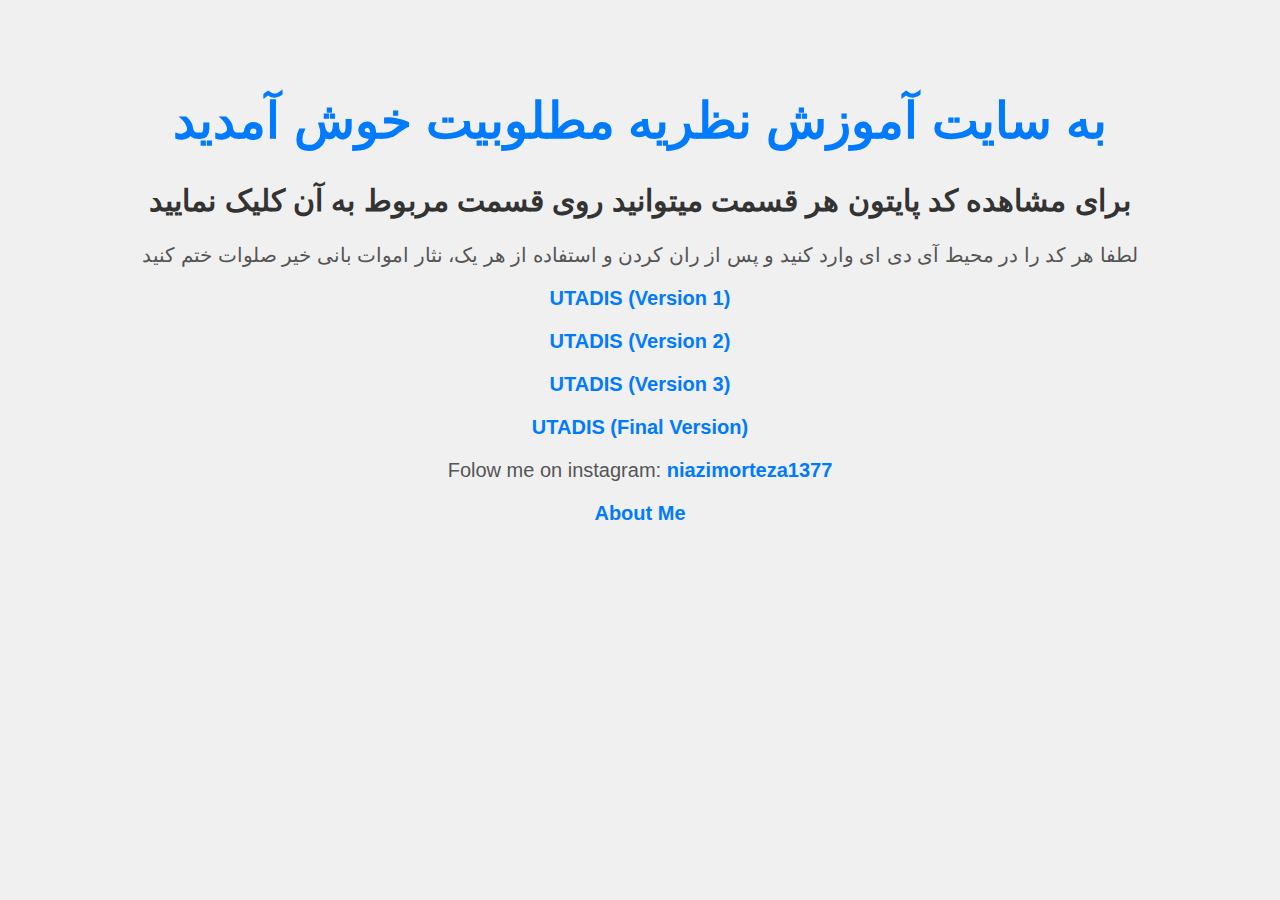
<file: index.html>
<!-- <!DOCTYPE html>
<html>
<head>
    <title>My First Webpage</title>
    <link rel="stylesheet" href="style.css">
</head>
<body>
    <h1>Hello, I'm Learning Web Development!</h1>
    <h2>My Name Is Morteza Niazi</h2>
    <p>This is my first webpage created with HTML and CSS.</p>
    <p2>Did you recieved any Rey Gandom?</p2>
    <p3>Salam Hadi Jan</p3>
    <img scr="profile.jpg" alt="My Profile Picture" width="200">
    <p>
        Folow me on instagram:
        <a href="https://www.instagram.com/niazimorteza1377" target="_blank">ho ali instagram</a>
    </p>
    <p>
        <a href="about.html">About Me</a>
    </p>
</body>
</html> -->


<!DOCTYPE html>
<html>
<head>
    <title>UTADIS</title>
    <link rel="stylesheet" href="style.css">
</head>
<body>
    <h1>به سایت آموزش نظریه مطلوبیت خوش آمدید</h1>
    <h2>برای مشاهده کد پایتون هر قسمت میتوانید روی قسمت مربوط به آن کلیک نمایید</h2>
    <p>لطفا هر کد را در محیط آی دی ای وارد کنید و پس از ران کردن و استفاده از هر یک، نثار اموات بانی خیر صلوات ختم کنید</p>
    

    <p>
        <a href="utadis.html">UTADIS (Version 1)</a>
    </p>

    <p>
        <a href="utadis2.html">UTADIS (Version 2)</a>
    </p>

    <p>
        <a href="utadis3.html">UTADIS (Version 3)</a>
    </p>

    <p>
        <a href="utadisfinal.html">UTADIS (Final Version)</a>
    </p>


    <p>
        Folow me on instagram:
        <a href="https://www.instagram.com/niazimorteza1377" target="_blank">niazimorteza1377</a>
    </p>
    <p>
        <a href="about.html">About Me</a>
    </p>

</body>
</html>
</file>
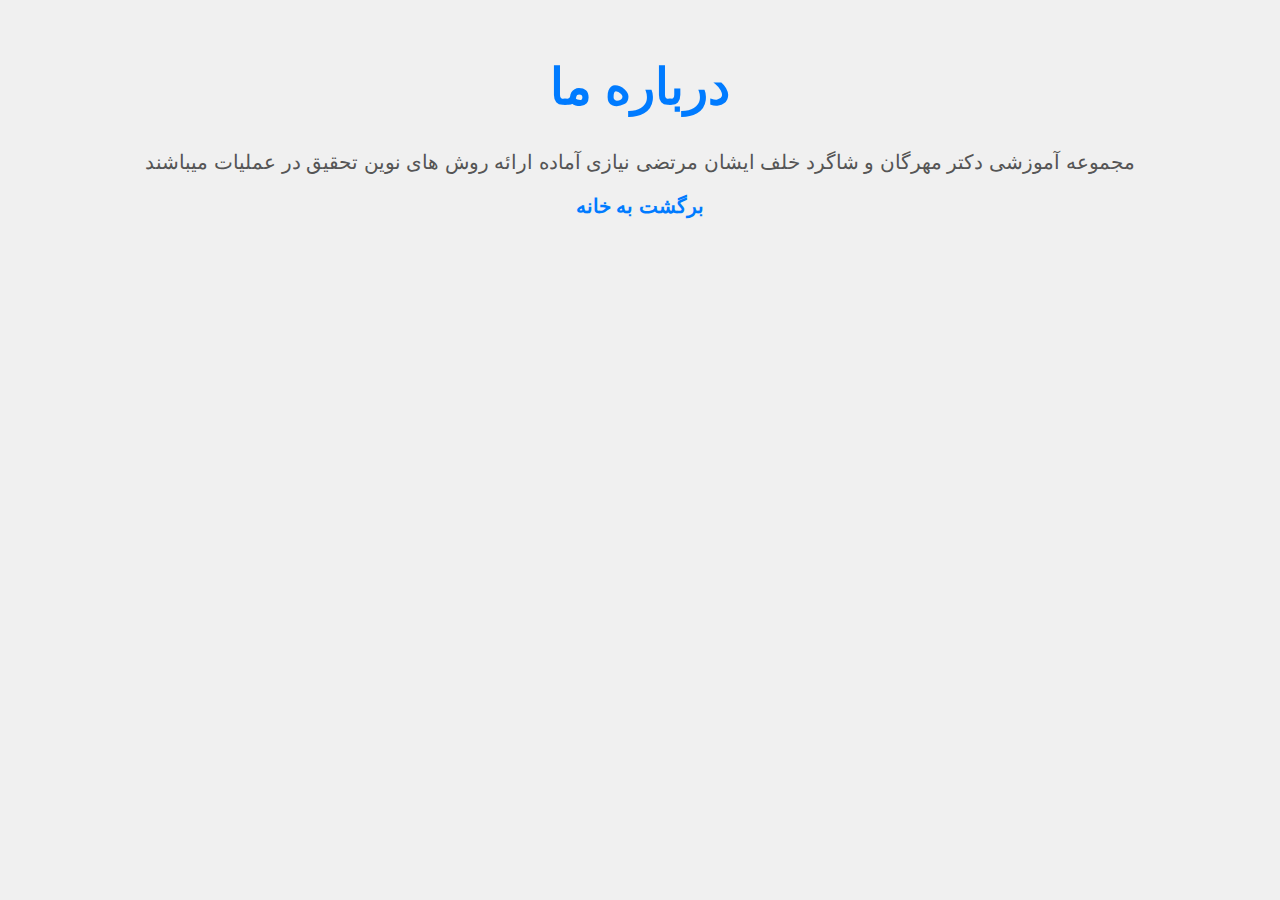
<file: about.html>
<!-- <html>
<head>
    <title>About Me</title>
    <link rel="stylesheet" href="style.css">
</head>

<body>
    <h1>About Me</h1>
    <p>Hello! My name is Morteza. I'm Hadi's friend and I'm so happy to have a friend such him</p>
    <p><a href="index.html">Back to Home</a></p>
</body>
</html> -->

<html>
<head>
    <title>About Me</title>
    <link rel="stylesheet" href="style.css">
</head>

<body>
    <h1>درباره ما</h1>
    <p>مجموعه آموزشی  دکتر مهرگان و شاگرد خلف ایشان مرتضی نیازی آماده ارائه روش های نوین تحقیق در عملیات میباشند</p>
    <p><a href="index.html">برگشت به خانه</a></p>
</body>
</html>
</file>
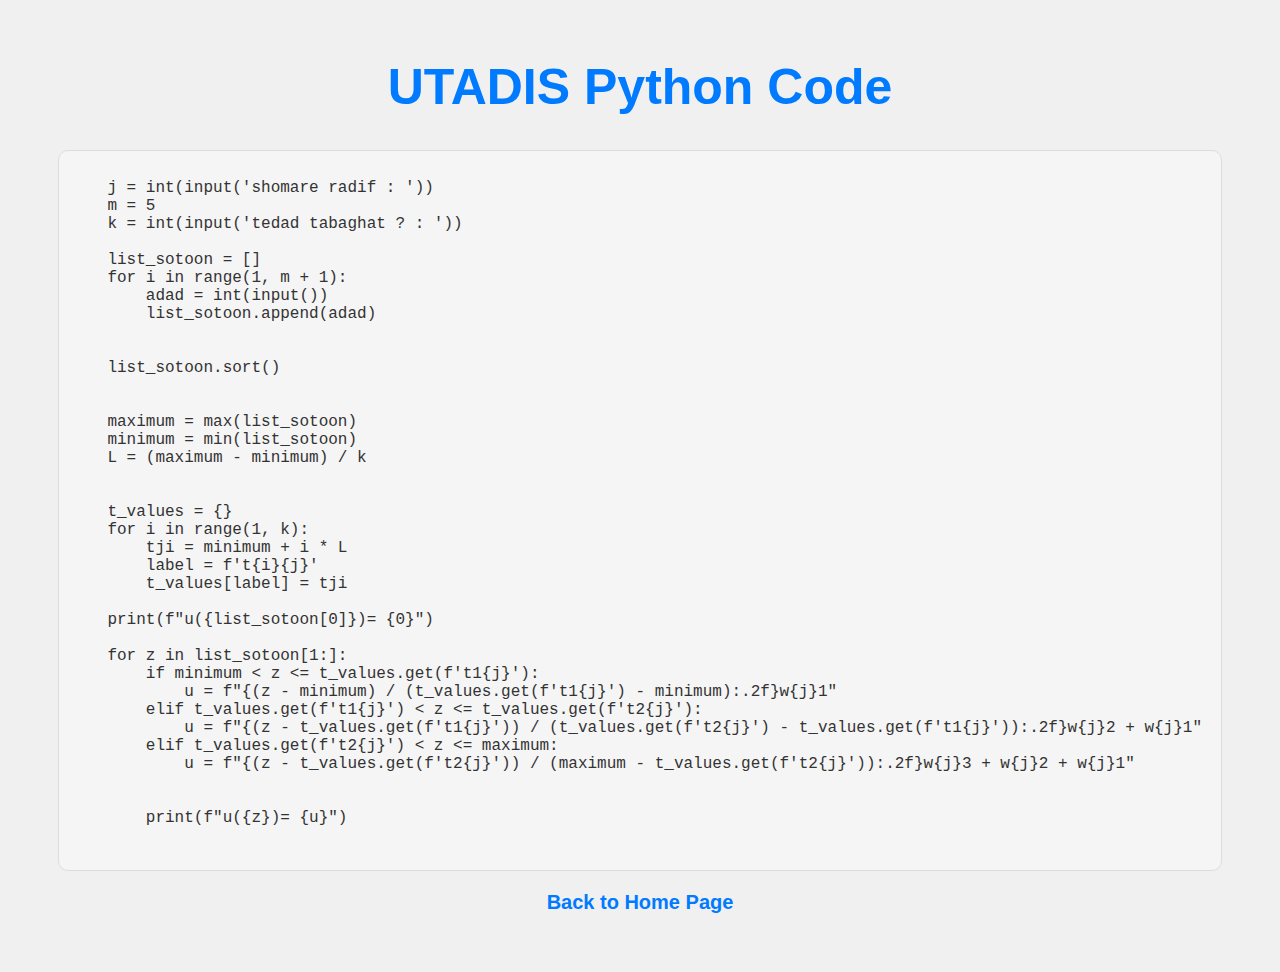
<file: utadis.html>
<html>
    <head>
        <title>UTADIS</title>
        <link rel="stylesheet" href="style.css"
    </head>

    <body>
        <h1>UTADIS Python Code</h1>
        <pre>
            <code>
    j = int(input('shomare radif : '))
    m = 5
    k = int(input('tedad tabaghat ? : '))
    
    list_sotoon = []
    for i in range(1, m + 1):
        adad = int(input())
        list_sotoon.append(adad)
    
    
    list_sotoon.sort()
    
    
    maximum = max(list_sotoon)
    minimum = min(list_sotoon)
    L = (maximum - minimum) / k
    
    
    t_values = {}
    for i in range(1, k):
        tji = minimum + i * L
        label = f't{i}{j}'
        t_values[label] = tji
    
    print(f"u({list_sotoon[0]})= {0}")
    
    for z in list_sotoon[1:]:
        if minimum < z <= t_values.get(f't1{j}'):
            u = f"{(z - minimum) / (t_values.get(f't1{j}') - minimum):.2f}w{j}1"
        elif t_values.get(f't1{j}') < z <= t_values.get(f't2{j}'):
            u = f"{(z - t_values.get(f't1{j}')) / (t_values.get(f't2{j}') - t_values.get(f't1{j}')):.2f}w{j}2 + w{j}1"
        elif t_values.get(f't2{j}') < z <= maximum:
            u = f"{(z - t_values.get(f't2{j}')) / (maximum - t_values.get(f't2{j}')):.2f}w{j}3 + w{j}2 + w{j}1"
    
     
        print(f"u({z})= {u}")
            </code>
        </pre>
        <p><a href="index.html">Back to Home Page</a></p>
    </body>

</html>
</file>
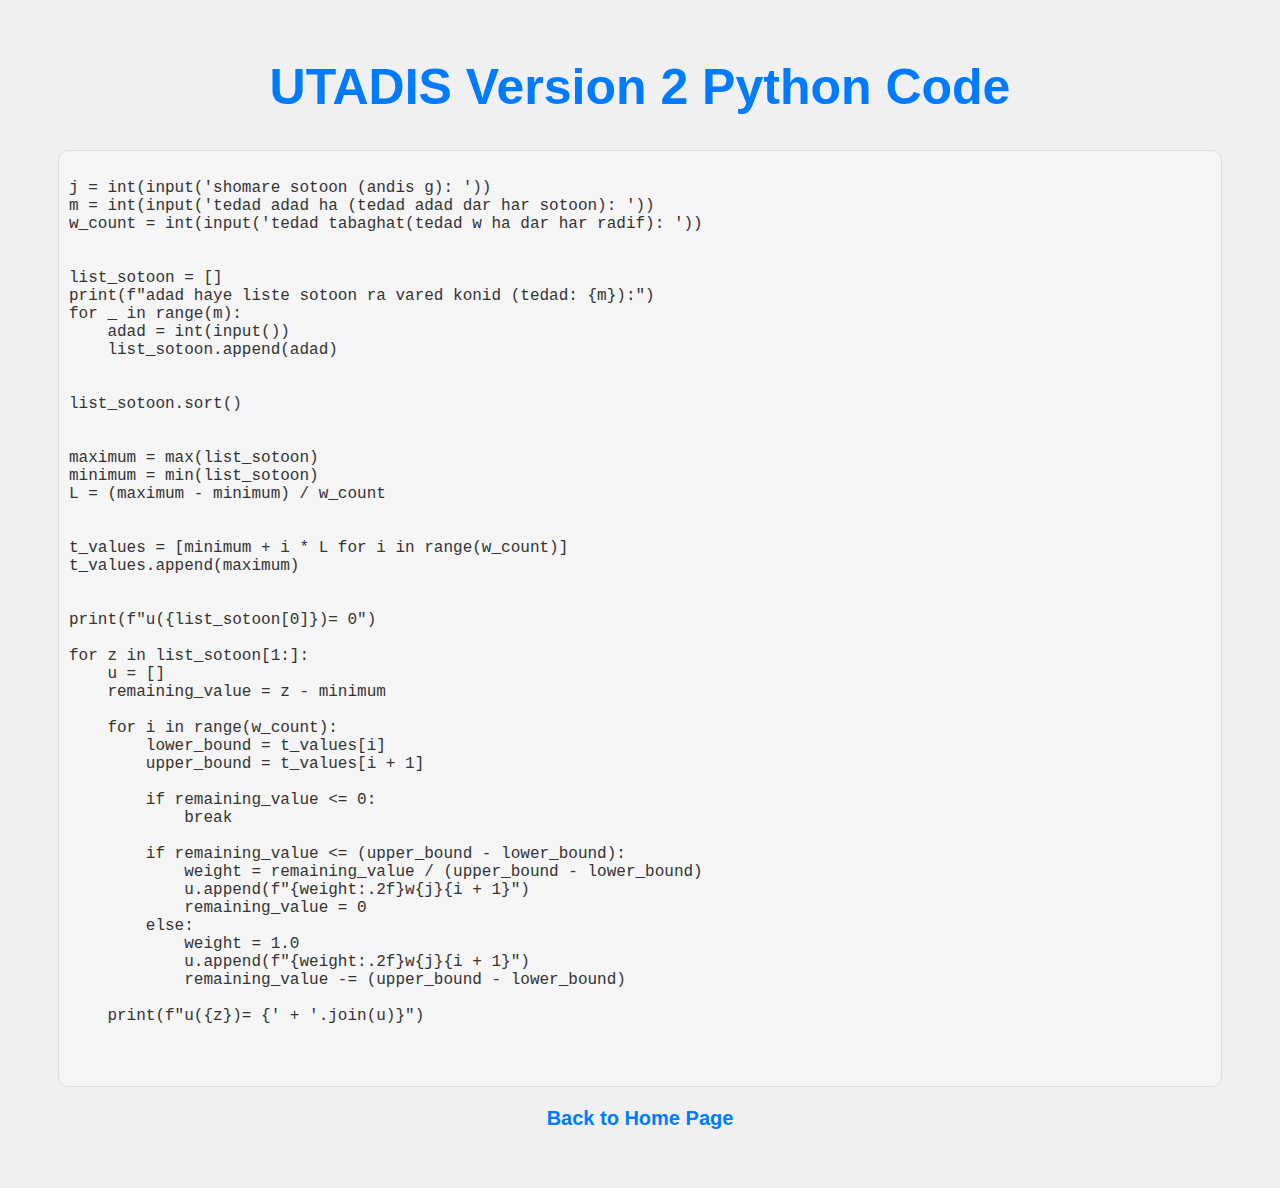
<file: utadis2.html>
<html>
    <head>
        <title>UTADIS Version 2</title>
        <link rel="stylesheet" href="style.css"
    </head>

    <body>
        <h1>UTADIS Version 2 Python Code</h1>
        <pre>
            <code>
j = int(input('shomare sotoon (andis g): '))
m = int(input('tedad adad ha (tedad adad dar har sotoon): '))
w_count = int(input('tedad tabaghat(tedad w ha dar har radif): '))


list_sotoon = []
print(f"adad haye liste sotoon ra vared konid (tedad: {m}):")
for _ in range(m):
    adad = int(input())
    list_sotoon.append(adad)


list_sotoon.sort()


maximum = max(list_sotoon)
minimum = min(list_sotoon)
L = (maximum - minimum) / w_count


t_values = [minimum + i * L for i in range(w_count)]
t_values.append(maximum)  


print(f"u({list_sotoon[0]})= 0")

for z in list_sotoon[1:]:
    u = []
    remaining_value = z - minimum

    for i in range(w_count):
        lower_bound = t_values[i]
        upper_bound = t_values[i + 1]

        if remaining_value <= 0:
            break

        if remaining_value <= (upper_bound - lower_bound):
            weight = remaining_value / (upper_bound - lower_bound)
            u.append(f"{weight:.2f}w{j}{i + 1}")
            remaining_value = 0
        else:
            weight = 1.0
            u.append(f"{weight:.2f}w{j}{i + 1}")
            remaining_value -= (upper_bound - lower_bound)

    print(f"u({z})= {' + '.join(u)}")

            </code>
        </pre>
        <p><a href="index.html">Back to Home Page</a></p>
    </body>

</html>
</file>
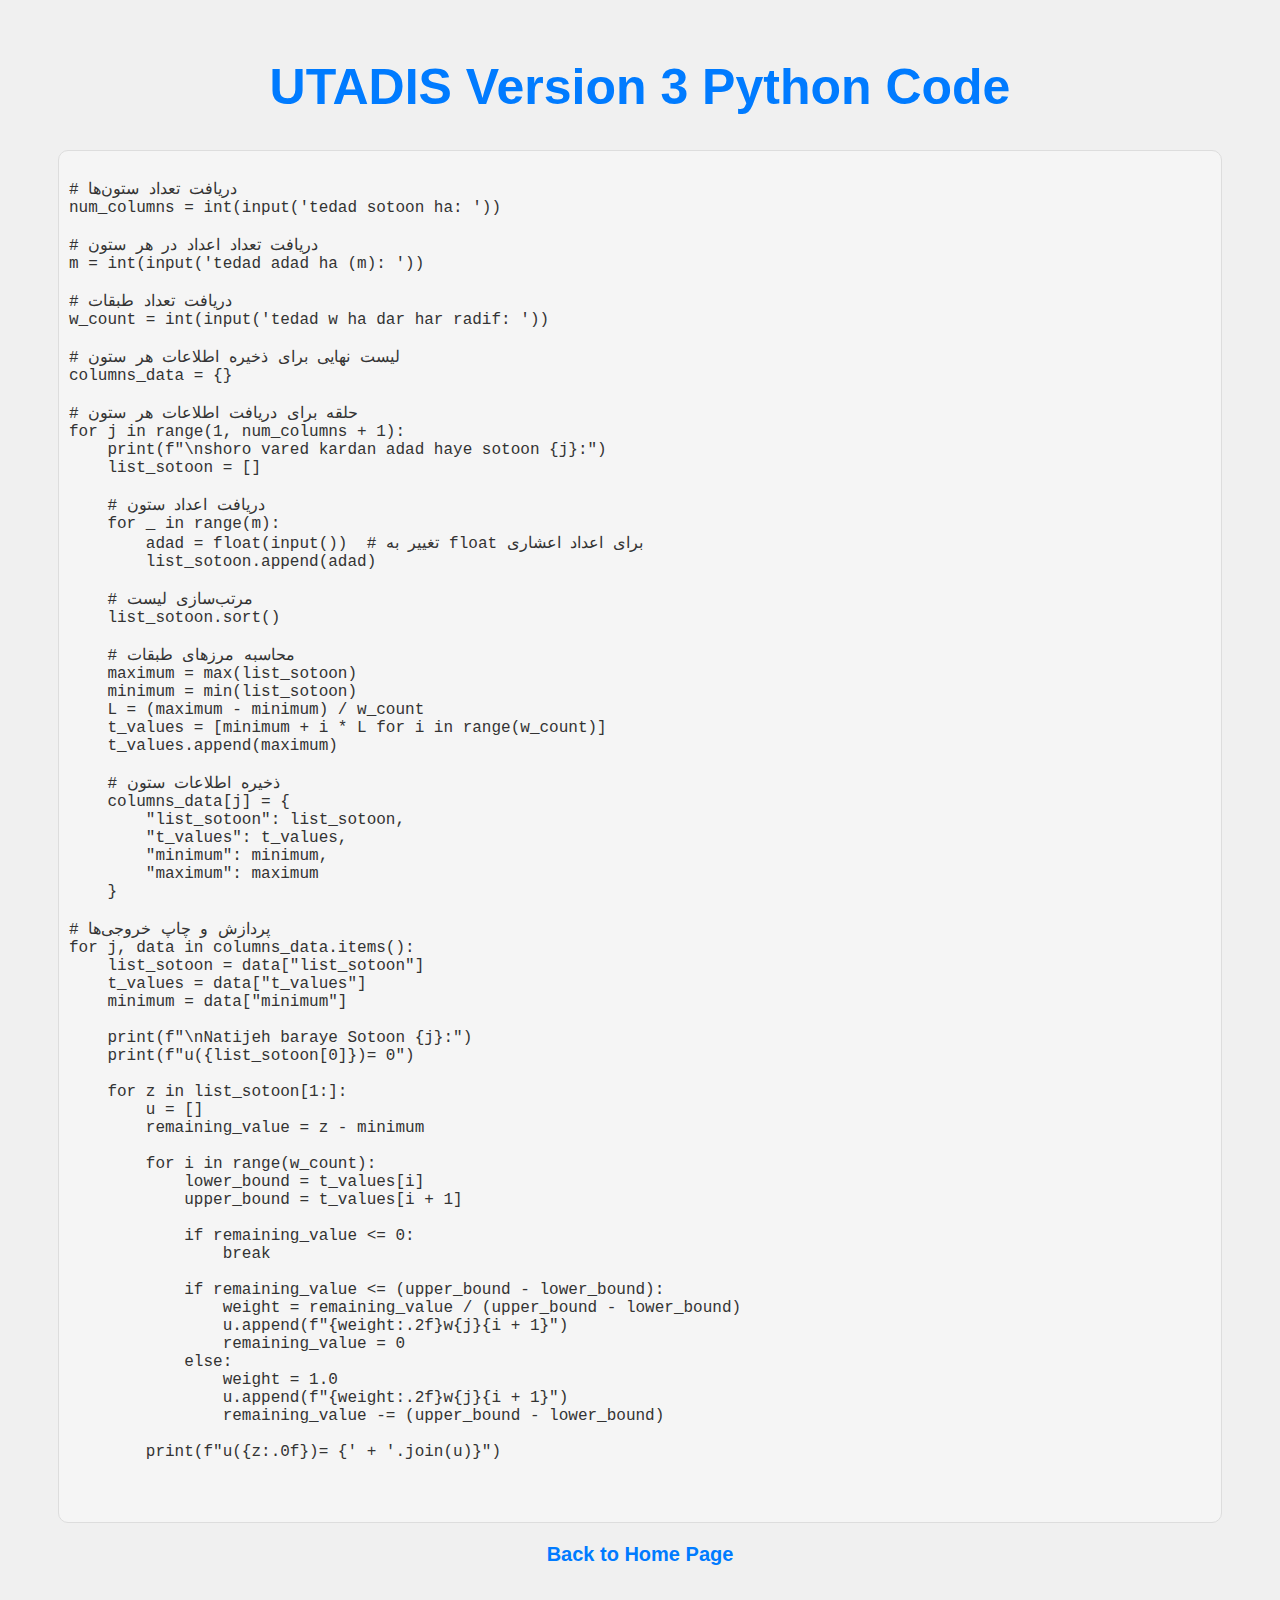
<file: utadis3.html>
<html>
    <head>
        <title>UTADIS Version 3</title>
        <link rel="stylesheet" href="style.css"
    </head>

    <body>
        <h1>UTADIS Version 3 Python Code</h1>
        <pre>
            <code>
# دریافت تعداد ستون‌ها
num_columns = int(input('tedad sotoon ha: '))

# دریافت تعداد اعداد در هر ستون
m = int(input('tedad adad ha (m): '))

# دریافت تعداد طبقات
w_count = int(input('tedad w ha dar har radif: '))

# لیست نهایی برای ذخیره اطلاعات هر ستون
columns_data = {}

# حلقه برای دریافت اطلاعات هر ستون
for j in range(1, num_columns + 1):
    print(f"\nshoro vared kardan adad haye sotoon {j}:")
    list_sotoon = []
    
    # دریافت اعداد ستون
    for _ in range(m):
        adad = float(input())  # تغییر به float برای اعداد اعشاری
        list_sotoon.append(adad)

    # مرتب‌سازی لیست
    list_sotoon.sort()

    # محاسبه مرزهای طبقات
    maximum = max(list_sotoon)
    minimum = min(list_sotoon)
    L = (maximum - minimum) / w_count
    t_values = [minimum + i * L for i in range(w_count)]
    t_values.append(maximum)

    # ذخیره اطلاعات ستون
    columns_data[j] = {
        "list_sotoon": list_sotoon,
        "t_values": t_values,
        "minimum": minimum,
        "maximum": maximum
    }

# پردازش و چاپ خروجی‌ها
for j, data in columns_data.items():
    list_sotoon = data["list_sotoon"]
    t_values = data["t_values"]
    minimum = data["minimum"]

    print(f"\nNatijeh baraye Sotoon {j}:")
    print(f"u({list_sotoon[0]})= 0")

    for z in list_sotoon[1:]:
        u = []
        remaining_value = z - minimum

        for i in range(w_count):
            lower_bound = t_values[i]
            upper_bound = t_values[i + 1]

            if remaining_value <= 0:
                break

            if remaining_value <= (upper_bound - lower_bound):
                weight = remaining_value / (upper_bound - lower_bound)
                u.append(f"{weight:.2f}w{j}{i + 1}")
                remaining_value = 0
            else:
                weight = 1.0
                u.append(f"{weight:.2f}w{j}{i + 1}")
                remaining_value -= (upper_bound - lower_bound)

        print(f"u({z:.0f})= {' + '.join(u)}")

            </code>
        </pre>
        <p><a href="index.html">Back to Home Page</a></p>
    </body>

</html>
</file>
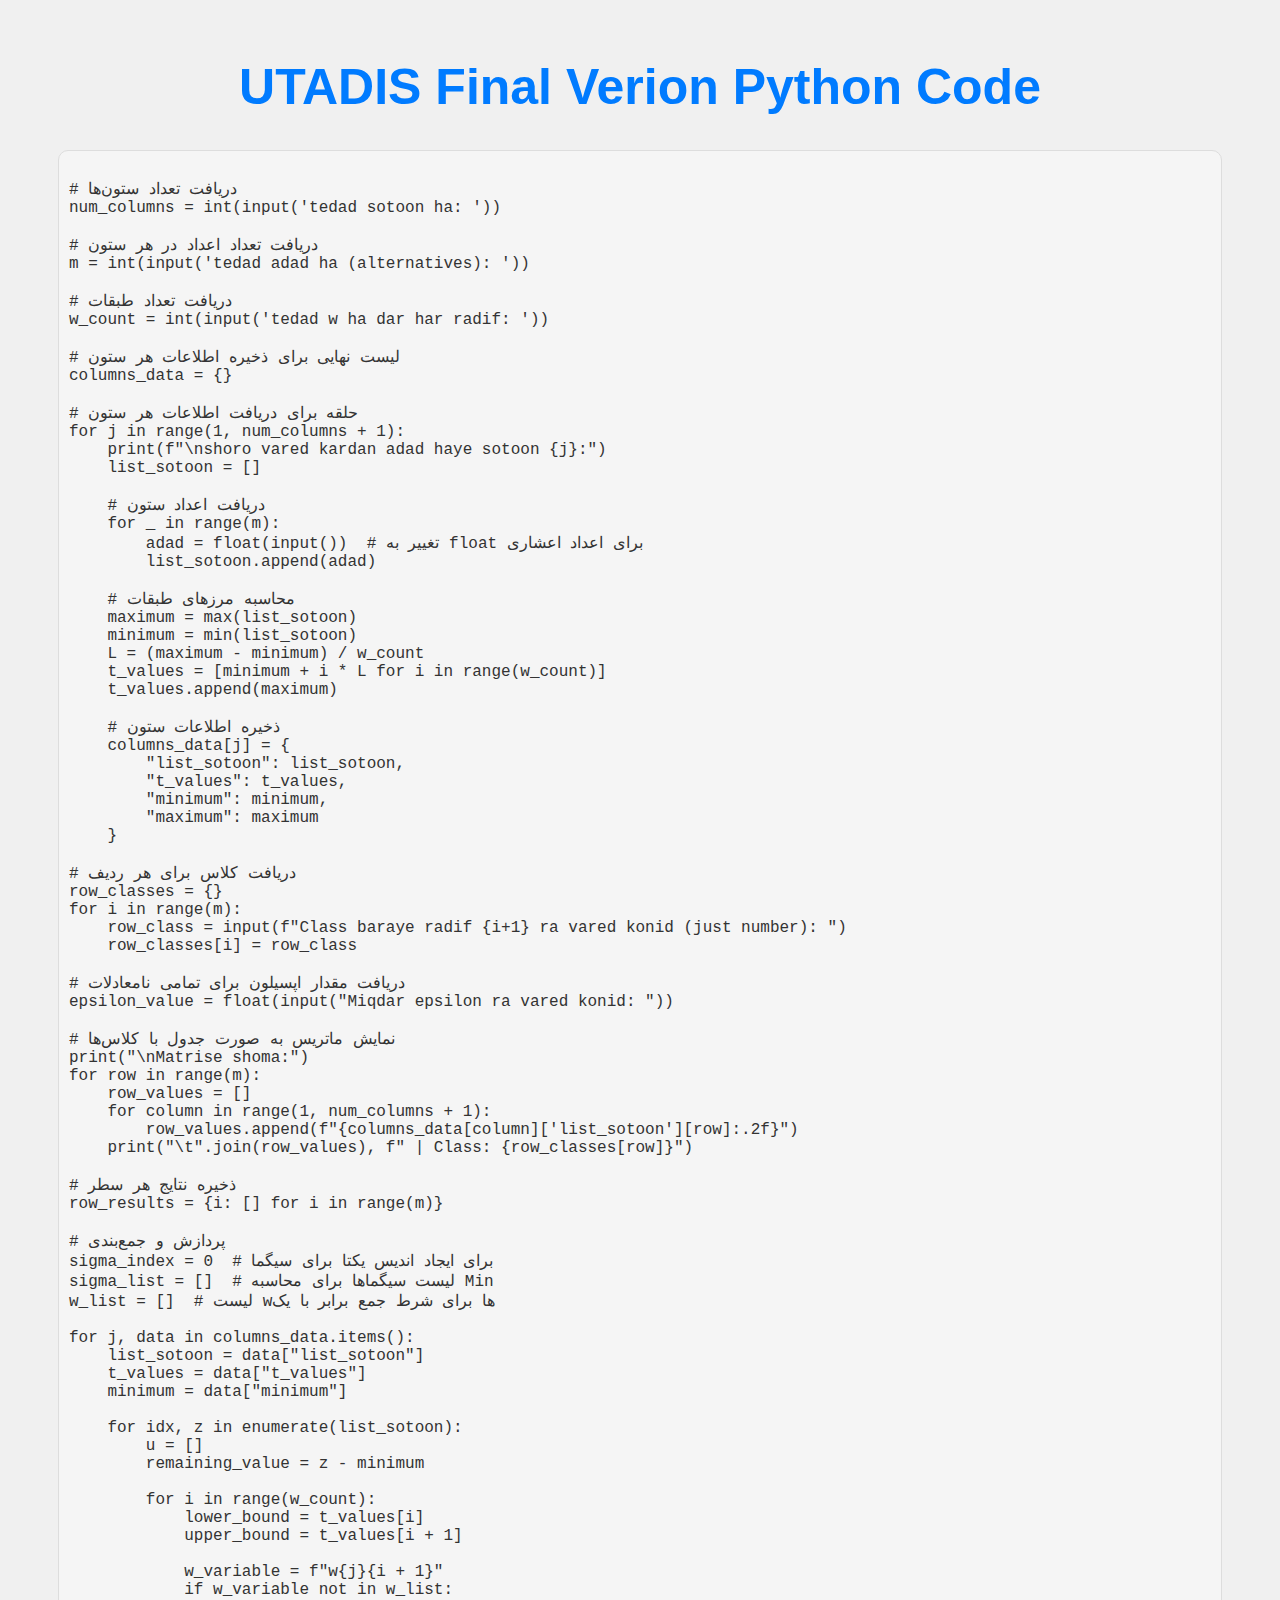
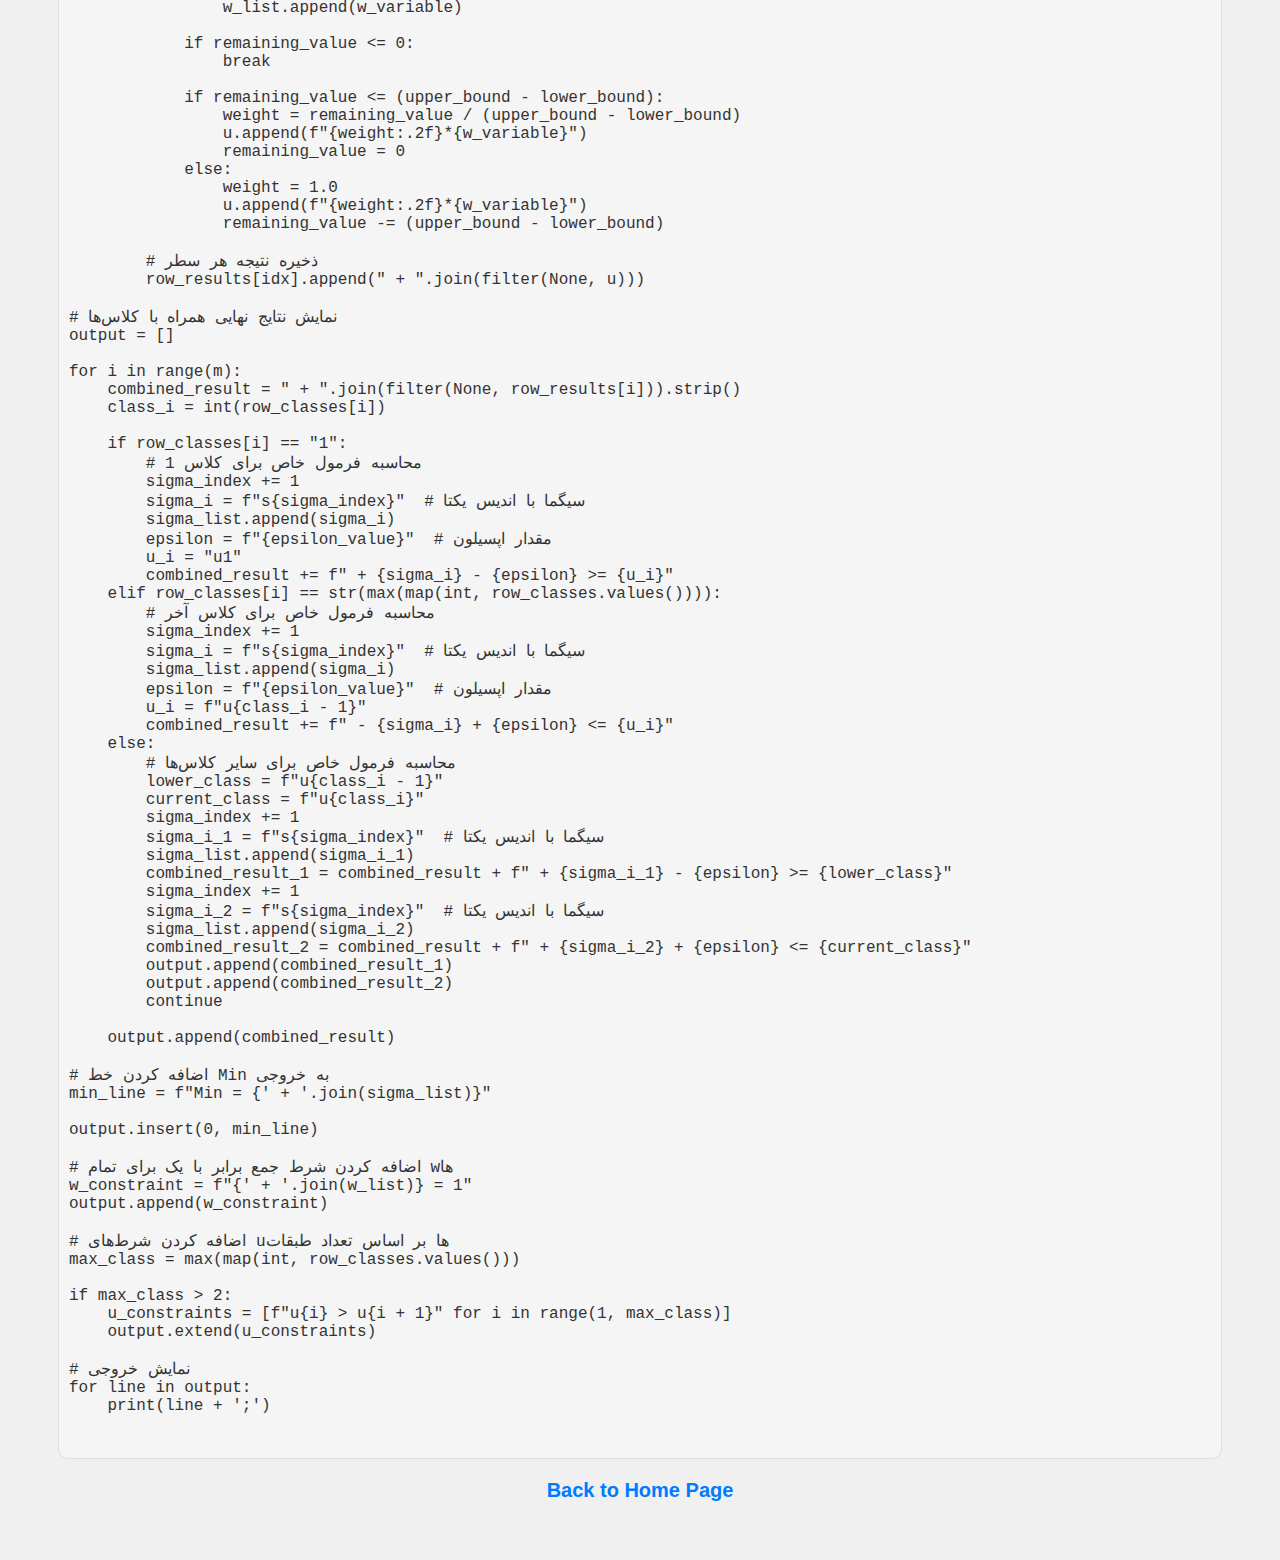
<file: utadisfinal.html>
<html>
    <head>
        <title>UTADIS Final Version</title>
        <link rel="stylesheet" href="style.css"
    </head>

    <body>
        <h1>UTADIS Final Verion Python Code</h1>
        <pre>
            <code>
# دریافت تعداد ستون‌ها
num_columns = int(input('tedad sotoon ha: '))

# دریافت تعداد اعداد در هر ستون
m = int(input('tedad adad ha (alternatives): '))

# دریافت تعداد طبقات
w_count = int(input('tedad w ha dar har radif: '))

# لیست نهایی برای ذخیره اطلاعات هر ستون
columns_data = {}

# حلقه برای دریافت اطلاعات هر ستون
for j in range(1, num_columns + 1):
    print(f"\nshoro vared kardan adad haye sotoon {j}:")
    list_sotoon = []
    
    # دریافت اعداد ستون
    for _ in range(m):
        adad = float(input())  # تغییر به float برای اعداد اعشاری
        list_sotoon.append(adad)

    # محاسبه مرزهای طبقات
    maximum = max(list_sotoon)
    minimum = min(list_sotoon)
    L = (maximum - minimum) / w_count
    t_values = [minimum + i * L for i in range(w_count)]
    t_values.append(maximum)

    # ذخیره اطلاعات ستون
    columns_data[j] = {
        "list_sotoon": list_sotoon,
        "t_values": t_values,
        "minimum": minimum,
        "maximum": maximum
    }

# دریافت کلاس برای هر ردیف
row_classes = {}
for i in range(m):
    row_class = input(f"Class baraye radif {i+1} ra vared konid (just number): ")
    row_classes[i] = row_class

# دریافت مقدار اپسیلون برای تمامی نامعادلات
epsilon_value = float(input("Miqdar epsilon ra vared konid: "))

# نمایش ماتریس به صورت جدول با کلاس‌ها
print("\nMatrise shoma:")
for row in range(m):
    row_values = []
    for column in range(1, num_columns + 1):
        row_values.append(f"{columns_data[column]['list_sotoon'][row]:.2f}")
    print("\t".join(row_values), f" | Class: {row_classes[row]}")

# ذخیره نتایج هر سطر
row_results = {i: [] for i in range(m)}

# پردازش و جمع‌بندی
sigma_index = 0  # برای ایجاد اندیس یکتا برای سیگما
sigma_list = []  # لیست سیگماها برای محاسبه Min
w_list = []  # لیست wها برای شرط جمع برابر با یک

for j, data in columns_data.items():
    list_sotoon = data["list_sotoon"]
    t_values = data["t_values"]
    minimum = data["minimum"]

    for idx, z in enumerate(list_sotoon):
        u = []
        remaining_value = z - minimum

        for i in range(w_count):
            lower_bound = t_values[i]
            upper_bound = t_values[i + 1]
            
            w_variable = f"w{j}{i + 1}"
            if w_variable not in w_list:
                w_list.append(w_variable)

            if remaining_value <= 0:
                break

            if remaining_value <= (upper_bound - lower_bound):
                weight = remaining_value / (upper_bound - lower_bound)
                u.append(f"{weight:.2f}*{w_variable}")
                remaining_value = 0
            else:
                weight = 1.0
                u.append(f"{weight:.2f}*{w_variable}")
                remaining_value -= (upper_bound - lower_bound)

        # ذخیره نتیجه هر سطر
        row_results[idx].append(" + ".join(filter(None, u)))

# نمایش نتایج نهایی همراه با کلاس‌ها
output = []

for i in range(m):
    combined_result = " + ".join(filter(None, row_results[i])).strip()
    class_i = int(row_classes[i])
    
    if row_classes[i] == "1":
        # محاسبه فرمول خاص برای کلاس 1
        sigma_index += 1
        sigma_i = f"s{sigma_index}"  # سیگما با اندیس یکتا
        sigma_list.append(sigma_i)
        epsilon = f"{epsilon_value}"  # مقدار اپسیلون
        u_i = "u1"
        combined_result += f" + {sigma_i} - {epsilon} >= {u_i}"
    elif row_classes[i] == str(max(map(int, row_classes.values()))):
        # محاسبه فرمول خاص برای کلاس آخر
        sigma_index += 1
        sigma_i = f"s{sigma_index}"  # سیگما با اندیس یکتا
        sigma_list.append(sigma_i)
        epsilon = f"{epsilon_value}"  # مقدار اپسیلون
        u_i = f"u{class_i - 1}"
        combined_result += f" - {sigma_i} + {epsilon} <= {u_i}"
    else:
        # محاسبه فرمول خاص برای سایر کلاس‌ها
        lower_class = f"u{class_i - 1}"
        current_class = f"u{class_i}"
        sigma_index += 1
        sigma_i_1 = f"s{sigma_index}"  # سیگما با اندیس یکتا
        sigma_list.append(sigma_i_1)
        combined_result_1 = combined_result + f" + {sigma_i_1} - {epsilon} >= {lower_class}"
        sigma_index += 1
        sigma_i_2 = f"s{sigma_index}"  # سیگما با اندیس یکتا
        sigma_list.append(sigma_i_2)
        combined_result_2 = combined_result + f" + {sigma_i_2} + {epsilon} <= {current_class}"
        output.append(combined_result_1)
        output.append(combined_result_2)
        continue

    output.append(combined_result)

# اضافه کردن خط Min به خروجی
min_line = f"Min = {' + '.join(sigma_list)}"

output.insert(0, min_line)

# اضافه کردن شرط جمع برابر با یک برای تمام wها
w_constraint = f"{' + '.join(w_list)} = 1"
output.append(w_constraint)

# اضافه کردن شرط‌های uها بر اساس تعداد طبقات
max_class = max(map(int, row_classes.values()))

if max_class > 2:
    u_constraints = [f"u{i} > u{i + 1}" for i in range(1, max_class)]
    output.extend(u_constraints)

# نمایش خروجی
for line in output:
    print(line + ';')
            </code>
        </pre>
        <p><a href="index.html">Back to Home Page</a></p>
    </body>

</html>
</file>
<file: style.css>
/* body {
    background-color: lightblue;
    font-family: Arial, sans-serif;
    text-align: center;
    padding: 50px;
}

h1 {
    color: navy;
    font-size: 50px;
}

p {
    color: darkred;
    font-size: 17px;
} */


body {
    background-color: #f0f0f0;
    font-family: 'Arial', sans-serif;
    text-align: center;
    padding: 50px;
}

h1 {
    color: #007BFF;
    font-size: 50px;
}

h2 {
    color: #333;
    font-size: 30px;
}

p {
    font-size: 20px;
    color: #555;
}

img {
    border-radius: 50%;
    border: 5px solid #007BFF;
}

a {
    color: #007BFF;
    text-decoration: none;
    font-weight: bold;
}

a:hover {
    color: #FF4500;
    text-decoration: underline;
}

pre {
    background-color: #f5f5f5;
    padding: 10px;
    border-radius: 10px;
    border: 1px solid #ddd;
    overflow-x: auto;
    text-align: left;
    margin: 20px 0;
}

code {
    font-family: 'Courier New', monospace;
    font-size: 16px;
    color: #333;
}
</file>
